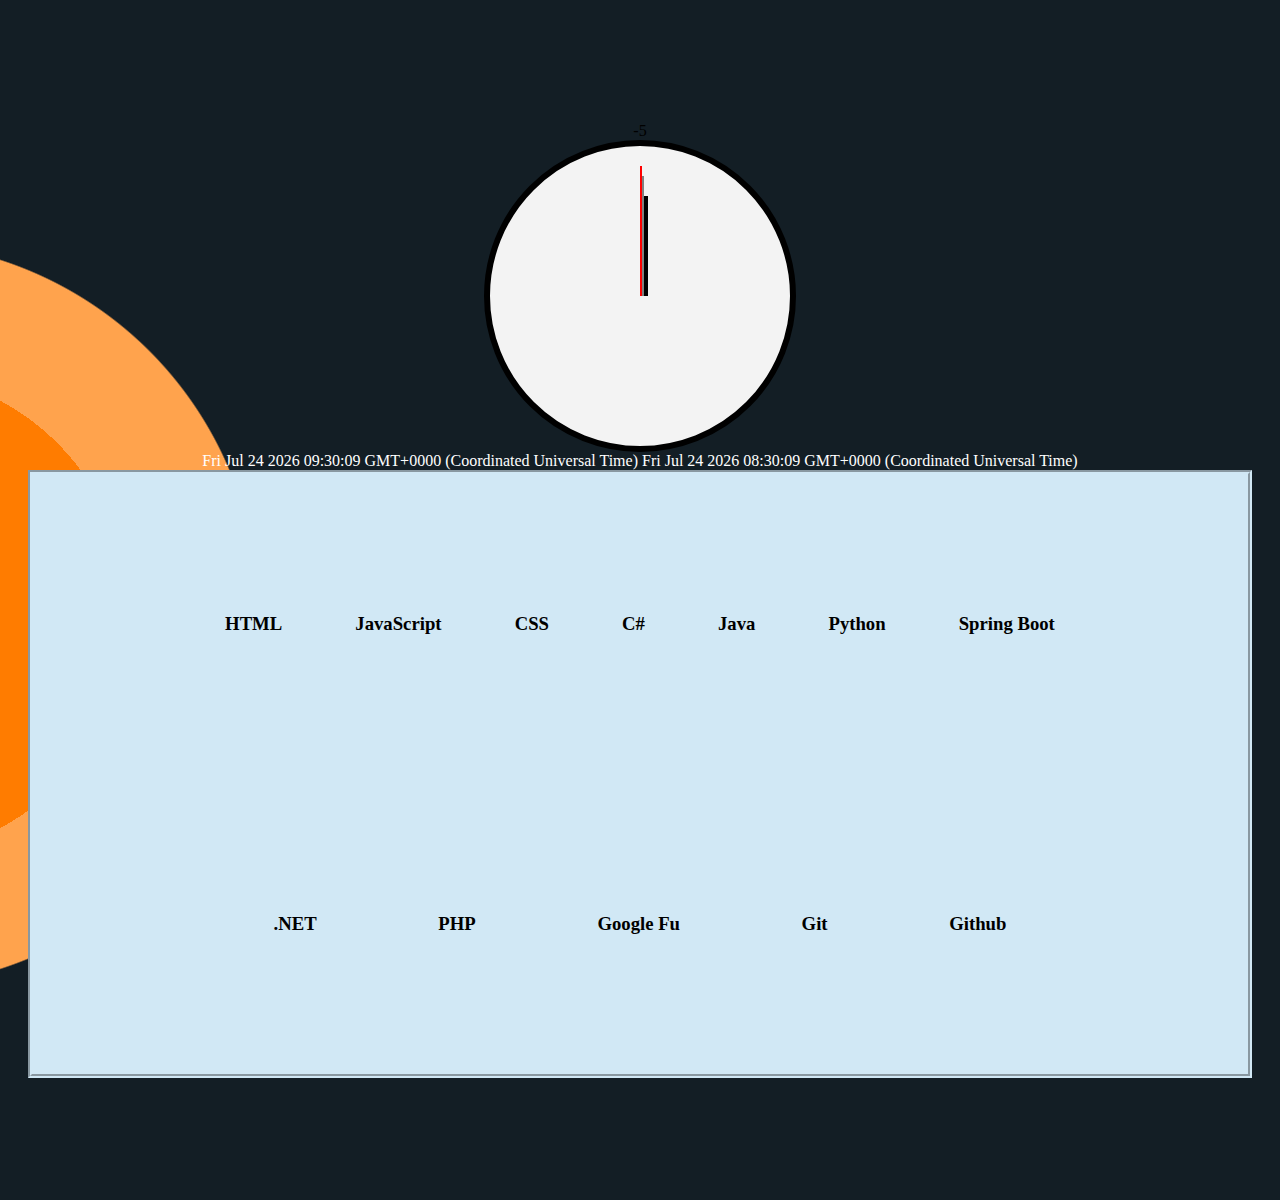
<file: classProject/programmingBasics-webFun/index.html>
-5<!DOCTYPE html>
<html lang="en">
<head>
    <meta charset="UTF-8">
    <meta http-equiv="X-UA-Compatible" content="IE=edge">
    <meta name="viewport" content="width=device-width, initial-scale=1.0">
    <link href="https://cdn.jsdelivr.net/npm/bootstrap@5.3.0-alpha1/dist/css/bootstrap.min.css" rel="stylesheet" integrity="sha384-GLhlTQ8iRABdZLl6O3oVMWSktQOp6b7In1Zl3/Jr59b6EGGoI1aFkw7cmDA6j6gD" crossorigin="anonymous">
    <link rel="stylesheet" href="style.css">
    <title>Document</title>
</head>
<body>
    <div id="face">
        <div id="hour"></div>
        <div id="minutes"></div>
        <div id="seconds"></div>
    </div>
    <div>
        <span id="est"></span>
        <span id="cst"></span>
    </div>
    <div id="tools" class="m-5"></div>
    <!-- div id tools
            div (node)
                div (toolDiv) *12 -->
    <script src="./scripts.js"></script>
    <script>
        siteTools(tools)
    </script>
</body>
</html>
</file>
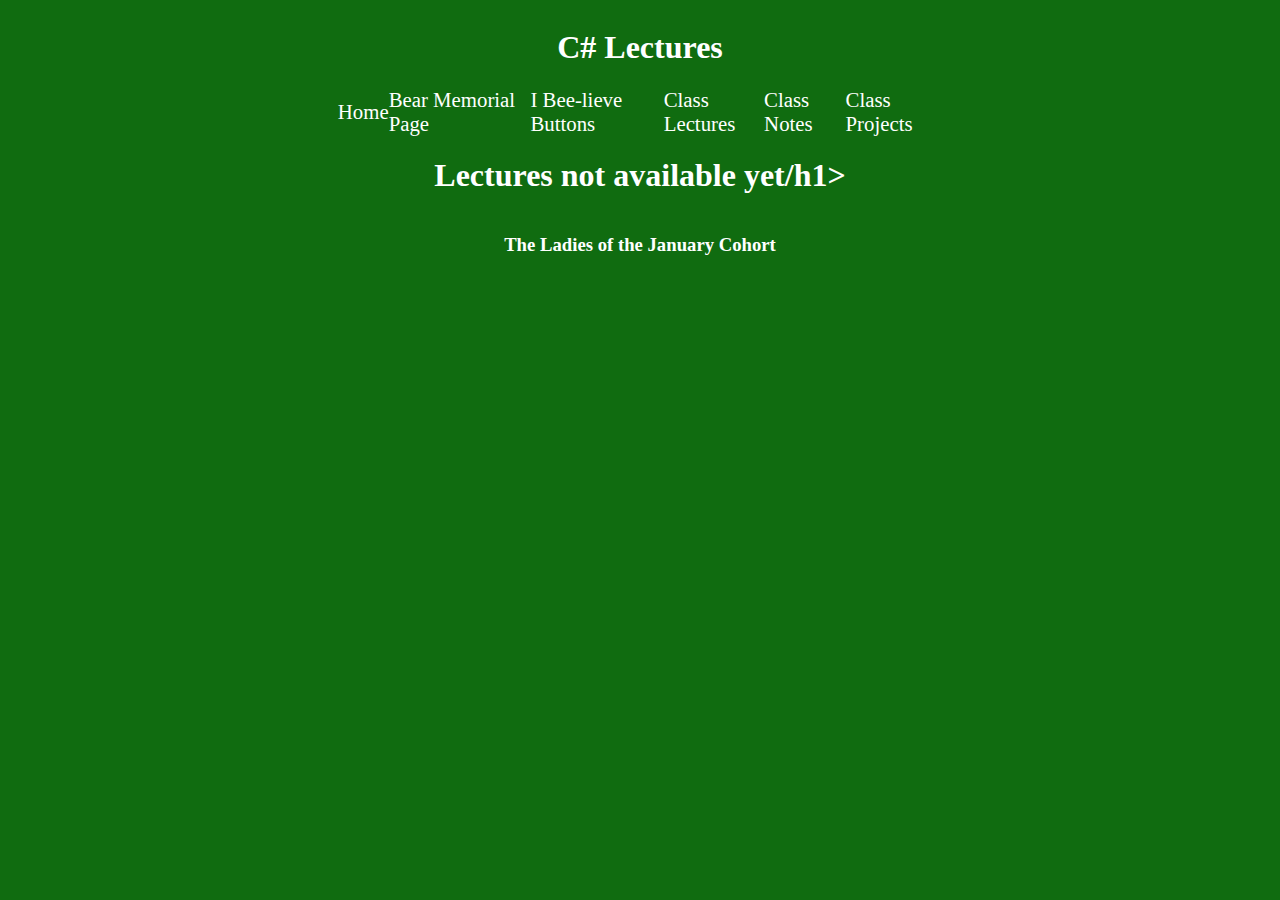
<file: lectures/cSharp/index.html>
<!DOCTYPE html>
<html lang="en">
<head>
    <meta charset="UTF-8">
    <meta http-equiv="X-UA-Compatible" content="IE=edge">
    <meta name="viewport" content="width=device-width, initial-scale=1.0">
    <script src="../../js/components/footer.js"></script>
    <script src="../../js/components/nav.js"></script>
    <link rel="stylesheet" href="../../css/style.css">
    <title>C# Lecture Pages</title>
</head>
<body>
    <header>
        <h1>C# Lectures</h1>
        <nav-component></nav-component>
    </header>
    <main>
        <h1>Lectures not available yet/h1>
    </main>
    <footer-component></footer-component>
</body>
</html>
</file>
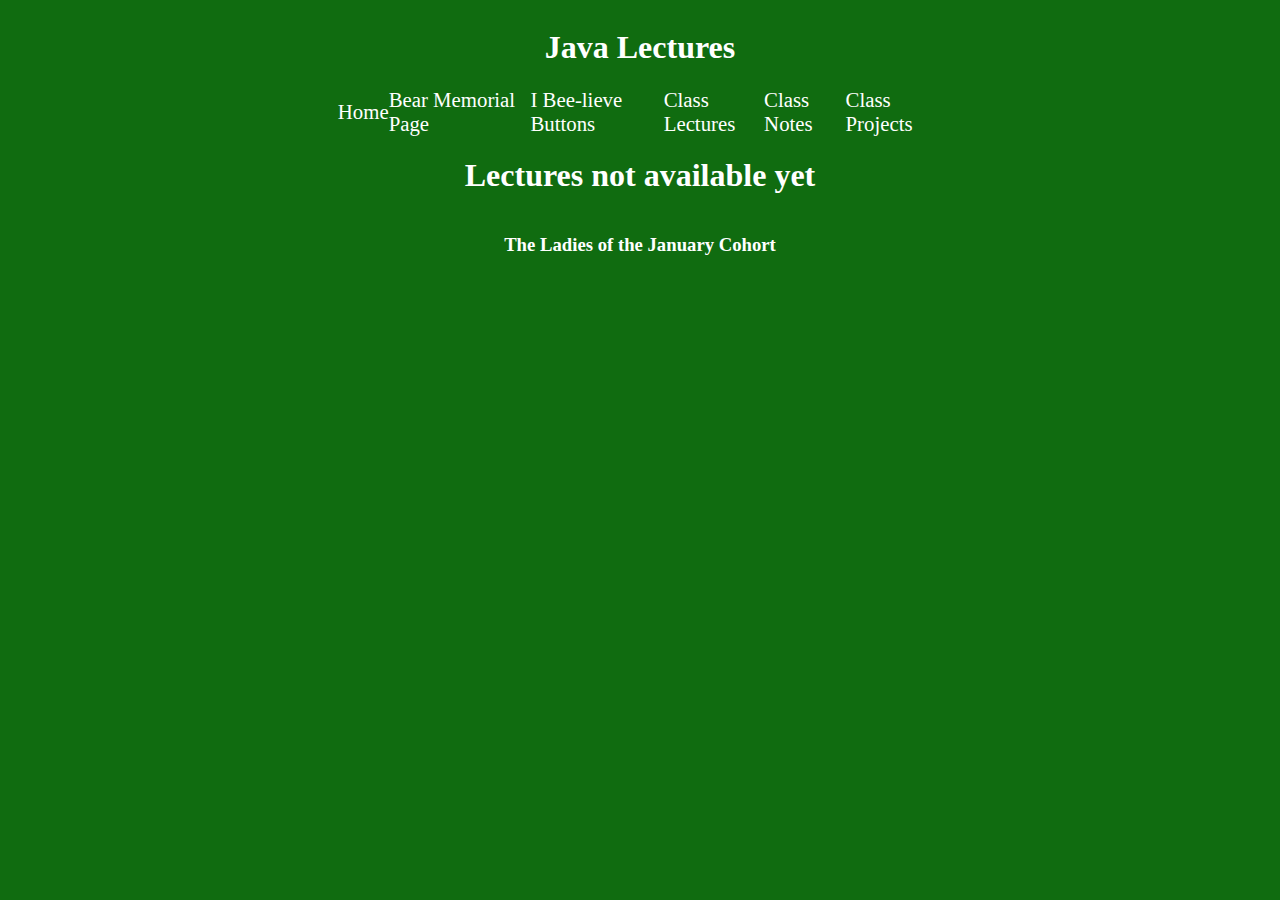
<file: lectures/java/index.html>
<!DOCTYPE html>
<html lang="en">
<head>
    <meta charset="UTF-8">
    <meta http-equiv="X-UA-Compatible" content="IE=edge">
    <meta name="viewport" content="width=device-width, initial-scale=1.0">
    <script src="../../js/components/footer.js"></script>
    <script src="../../js/components/nav.js"></script>
    <link rel="stylesheet" href="../../css/style.css">
    <title>Java Lecture Pages</title>
</head>
<body>
    <header>
        <h1>Java Lectures</h1>
        <nav-component></nav-component>
    </header>
    <main>
        <h1>Lectures not available yet</h1>
    </main>
    <footer-component></footer-component>
</body>
</html>
</file>
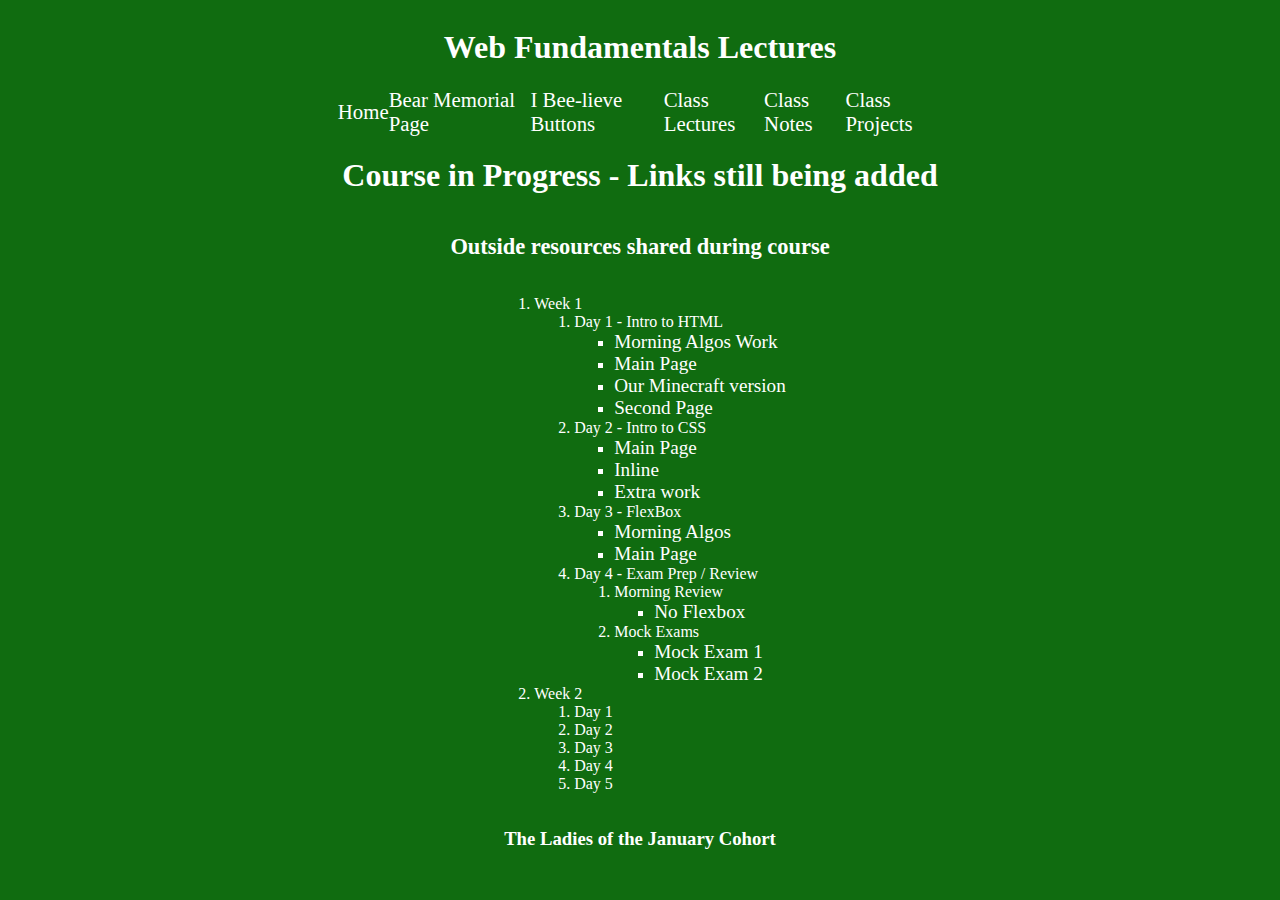
<file: lectures/webFundamentals/index.html>
<!DOCTYPE html>
<html lang="en">
<head>
    <meta charset="UTF-8">
    <meta http-equiv="X-UA-Compatible" content="IE=edge">
    <meta name="viewport" content="width=device-width, initial-scale=1.0">
    <script src="../../js/components/footer.js"></script>
    <script src="../../js/components/nav.js"></script>
    <link rel="stylesheet" href="../../css/style.css">
    <title>Web Fundamental Lecture Pages</title>
</head>
<body>
    <header>
        <h1>Web Fundamentals Lectures</h1>
        <nav-component></nav-component>
    </header>
    <main>
        <h1>Course in Progress - Links still being added</h1>
        <h3><a href="./links.html">Outside resources shared during course</a></h3>
        <ol>
            <li>Week 1
                <ol>
                    <li>Day 1 - Intro to HTML
                        <ul>
                            <li><a href="https://github.com/partnershipPrograms-instructorMelissa/jan2023cohort/tree/main/lectures/webFundamentals/week1/day1/morningAlgos" target="_blank">Morning Algos Work</a></li>
                            <li><a href="./week1/day1/index.html">Main Page</a></li>
                            <li><a href="./week1/day1/minecraft.html">Our Minecraft version</a></li>
                            <li><a href="./week1/day1/otherIndex.html">Second Page</a></li>
                        </ul>
                    </li>
                    <li>Day 2 - Intro to CSS
                        <ul>
                            <li><a href="./week1/day2/index.html">Main Page</a></li>
                            <li><a href="./week1/day2/inline.html">Inline</a></li>
                            <li><a href="./week1/day2/extra.html">Extra work</a></li>
                        </ul>
                    </li>
                    <li>Day 3 - FlexBox
                        <ul>
                            <li><a href="./week1/day3/algos.html">Morning Algos</a></li>
                            <li><a href="./week1/day3/index.html">Main Page</a></li>
                        </ul>
                    </li>
                    <li>Day 4 - Exam Prep / Review
                        <ol>
                            <li>Morning Review
                                <ul>
                                    <li><a href="./week1/day4/morning/index.html">No Flexbox</a></li>
                                </ul>
                            </li>
                            <li>Mock Exams
                                <ul>
                                    <li><a href="./week1/day4/mock01/index.html">Mock Exam 1</a></li>
                                    <li><a href="./week1/day4/mock02/index.html">Mock Exam 2</a></li>
                                </ul>
                            </li>
                        </ol>
                    </li>
                </ol>
            </li>
            <li>Week 2
                <ol>
                    <li>Day 1</li>
                    <li>Day 2</li>
                    <li>Day 3</li>
                    <li>Day 4</li>
                    <li>Day 5</li>
                </ol>
            </li>
        </ol>
    </main>
    <footer-component></footer-component>
</body>
</html>
</file>
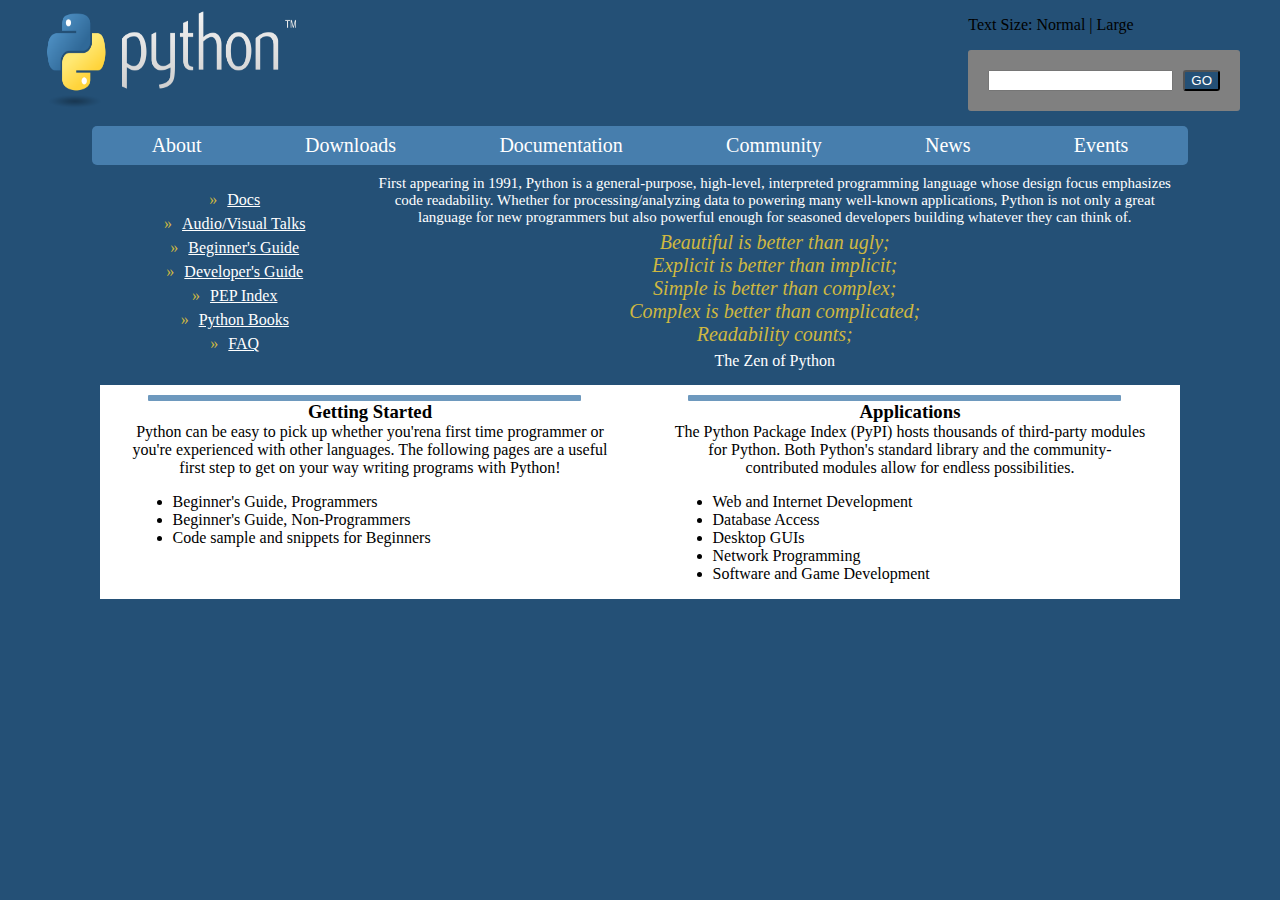
<file: assignments/webFundamentals/aboutPython/index.html>
<!DOCTYPE html>
<html lang="en">
<head>
    <meta charset="UTF-8">
    <meta http-equiv="X-UA-Compatible" content="IE=edge">
    <meta name="viewport" content="width=device-width, initial-scale=1.0">
    <link rel="stylesheet" href="./main.css">
    <title>Document</title>
</head>
<body>
    <header class="column">
        <div class="row headone">
            <img src="./python.png" alt="Python Logo">
            <div class="column">
                <p>Text Size: <span>Normal</span> | <span>Large</span></p>
                <div class="row search">
                    <input type="text">
                    <button>GO</button>
                </div>
            </div>
        </div>
        <nav class="row">
            <a href="#">About</a>
            <a href="#">Downloads</a>
            <a href="#">Documentation</a>
            <a href="#">Community</a>
            <a href="#">News</a>
            <a href="#">Events</a>
        </nav>
    </header>
    <main class="column">
        <div class="row bluerow">
            <ul>
                <li>Docs</li>
                <li>Audio/Visual Talks</li>
                <li>Beginner's Guide</li>
                <li>Developer's Guide</li>
                <li>PEP Index</li>
                <li>Python Books</li>
                <li>FAQ</li>
            </ul>
            <div class="column">
                <p class="p1">First appearing in 1991, Python is a general-purpose, high-level, interpreted programming language whose design focus emphasizes code readability. Whether for processing/analyzing data to powering many well-known applications, Python is not only a great language for new programmers but also powerful enough for seasoned developers building whatever they can think of.</p>
                <p class="p2">Beautiful is better than ugly;<br>Explicit is better than implicit;<br> Simple is better than complex;<br> Complex is better than complicated;<br> Readability counts;
                </p>
                <p class="p3">The Zen of Python</p>
            </div>
        </div>
        <div class="row whiterow">
            <div class="column wr1">
                <hr>
                <h3>Getting Started</h3>
                <p>Python can be easy to pick up whether you'rena first time programmer or you're experienced with other languages. The following pages are a useful first step to get on your way writing programs with Python!</p>
                <ul>
                    <li>Beginner's Guide, Programmers</li>
                    <li>Beginner's Guide, Non-Programmers</li>
                    <li>Code sample and snippets for Beginners</li>
                </ul>
            </div>
            <div class="column wr2">
                <hr>
                <h3>Applications</h3>
                <p>The Python Package Index (PyPI) hosts thousands of third-party modules for Python. Both Python's standard library and the community-contributed modules allow for endless possibilities.</p>
                <ul>
                    <li>Web and Internet Development</li>
                    <li>Database Access</li>
                    <li>Desktop GUIs</li>
                    <li>Network Programming</li>
                    <li>Software and Game Development</li>
                </ul>

            </div>
        </div>
    </main>
    <footer>
        <div></div>
        <div></div>
    </footer>
</body>
</html>
</file>
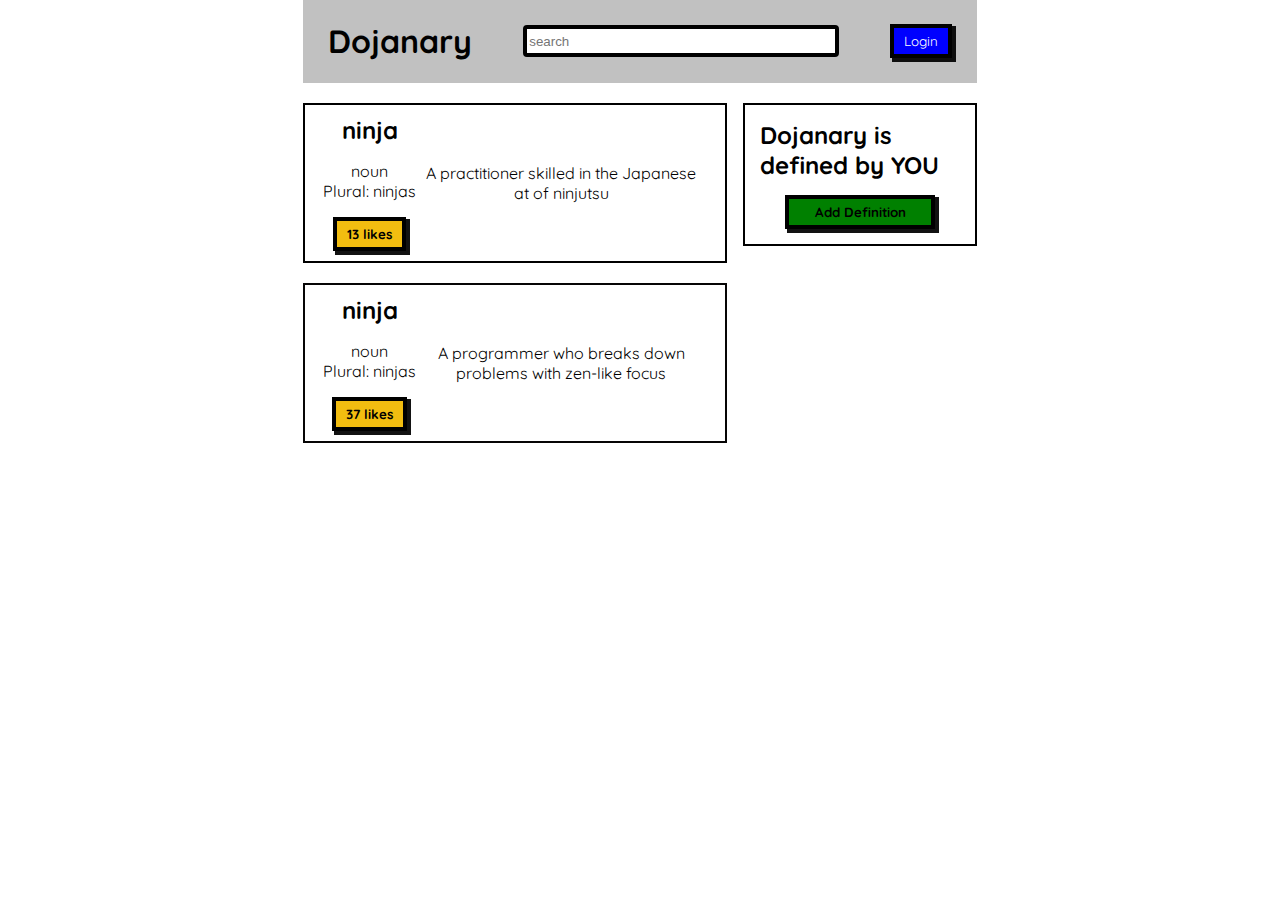
<file: assignments/webFundamentals/buttonClicker/index.html>
<!DOCTYPE html>
<html lang="en">
<head>
    <meta charset="UTF-8">
    <meta http-equiv="X-UA-Compatible" content="IE=edge">
    <meta name="viewport" content="width=device-width, initial-scale=1.0">
    <link rel="preconnect" href="https://fonts.googleapis.com">
    <link rel="preconnect" href="https://fonts.gstatic.com" crossorigin>
    <link href="https://fonts.googleapis.com/css2?family=Quicksand:wght@300;400;600&display=swap" rel="stylesheet">
    <link rel="stylesheet" href="./css/styles.css">
    <title>Button Clicker</title>
</head>
<body>
    <header >
        <h1>Dojanary</h1>
        <input type="text" placeholder="search">
        <button onclick="logInOut()" id="userbutton">Login</button>
    </header>
    <main>
        <div id="leftside">
            <div id="topninja">
                <div class="information">
                    <h2>ninja</h2>
                    <p>noun <br> Plural: ninjas</p>
                    <button onclick="likeAlert()">13 likes</button>
                </div>
                <p class="description">A practitioner skilled in the Japanese at of ninjutsu</p>
            </div>
            <div id="bottomninja">
                <div class="information">
                    <h2>ninja</h2>
                    <p>noun <br> Plural: ninjas</p>
                    <button onclick="likeAlert()">37 likes</button>
                </div>
                <p class="description">A programmer who breaks down problems with zen-like focus</p>
            </div>
        </div>
        <div id="rightside">
            <h2>Dojanary is defined by YOU</h2>
            <button onclick="dissapear()" id="define">Add Definition</button>
        </div>
        <script src="./js/main.js"></script>
    </main>
</body>
</html>
</file>
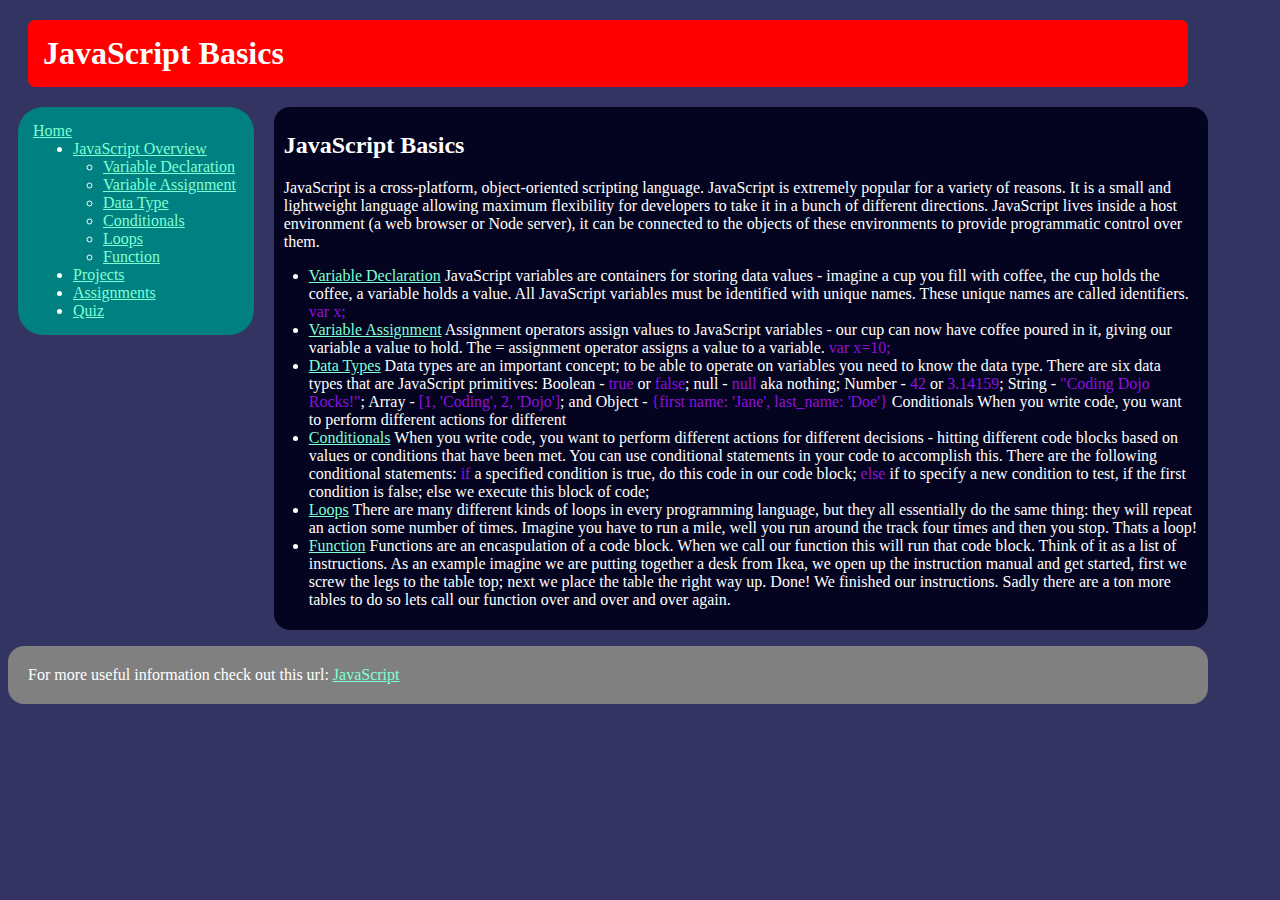
<file: assignments/webFundamentals/javaScriptBasics/index.html>
<!DOCTYPE html>
<html lang="en">
<head>
    <meta charset="UTF-8">
    <meta http-equiv="X-UA-Compatible" content="IE=edge">
    <meta name="viewport" content="width=device-width, initial-scale=1.0">
    <link rel="stylesheet" href="./main.css">
    <title>Document</title>
</head>
<body>
    <header>
        <h1>JavaScript Basics</h1>
    </header>
    <main>
        <div class="navbox">
            <a href="#" class="homeLink">Home</a>
            <ul class="navList">
                <li><a href="#">JavaScript Overview</a>
                    <li class="jsOverviewnav"><a href="#" >Variable Declaration</a></li>
                    <li class="jsOverviewnav"><a href="#">Variable Assignment</a></li>
                    <li  class="jsOverviewnav"><a href="#">Data Type</a></li>
                    <li class="jsOverviewnav"><a href="#">Conditionals</a></li>
                    <li class="jsOverviewnav"><a href="#">Loops</a></li>
                    <li class="jsOverviewnav"><a href="#">Function</a></li>
                </li>
                <li><a href="#">Projects</a></li>
                <li><a href="#">Assignments</a></li>
                <li><a href="#">Quiz</a></li>
            </ul>
        </div>
        <div class="information">
            <h2>JavaScript Basics</h2>
            <p>JavaScript is a cross-platform, object-oriented scripting language. JavaScript is extremely popular for a variety of reasons. It is a small and lightweight language allowing maximum flexibility for developers to take it in a bunch of different directions. JavaScript lives inside a host environment (a web browser or Node server), it can be connected to the objects of these environments to provide programmatic control over them.</p>
            <ul class="jsBasicsul">
                <li> <a href="#">Variable Declaration</a> JavaScript variables are containers for storing data values - imagine a cup you fill with coffee, the cup holds the coffee, a variable holds a value. All JavaScript variables must be identified with unique names. These unique names are called identifiers. <span>var x;</span></li>
                <li><a href="#">Variable Assignment</a> Assignment operators assign values to JavaScript variables - our cup can now have coffee poured in it, giving our variable a value to hold. The = assignment operator assigns a value to a variable. <span>var x=10;</span></li>
                <li><a href="#">Data Types</a> Data types are an important concept; to be able to operate on variables you need to know the data type. There are six data types that are JavaScript primitives: Boolean - <span>true</span> or <span>false</span>; null - <span>null</span> aka nothing; Number - <span>42</span> or <span>3.14159</span>; String - <span>"Coding Dojo Rocks!"</span>; Array - <span>[1, 'Coding', 2, 'Dojo']</span>; and Object - <span>{first name: 'Jane', last_name: 'Doe'}</span> Conditionals When you write code, you want to perform different actions for different</li>
                <li><a href="#">Conditionals</a> When you write code, you want to perform different actions for different decisions - hitting different code blocks based on values or conditions that have been met. You can use conditional statements in your code to accomplish this. There are the following conditional statements: <span>if</span> a specified condition is true, do this code in our code block; <span>else</span> if to specify a new condition to test, if the first condition is false; else we execute this block of code;</li>
                <li><a href="#">Loops</a> There are many different kinds of loops in every programming language, but they all essentially do the same thing: they will repeat an action some number of times. Imagine you have to run a mile, well you run around the track four times and then you stop. Thats a loop!</li>
                <li><a href="#">Function</a> Functions are an encaspulation of a code block. When we call our function this will run that code block. Think of it as a list of instructions. As an example imagine we are putting together a desk from Ikea, we open up the instruction manual and get started, first we screw the legs to the table top; next we place the table the right way up. Done! We finished our instructions. Sadly there are a ton more tables to do so lets call our function over and over and over again.</li>
            </ul>
        </div>
    </main>
    <footer>
        <p class="footTxt">For more useful information check out this url: <a href="#">JavaScript</a></p>
    </footer>
</body>
</html>
</file>
<file: classProject/programmingBasics-webFun/style.css>
.flexrow {
  display: flex;
  flex-direction: row;
  justify-content: center;
  align-items: center;
}
.flexcolumn {
  display: flex;
  flex-direction: column;
  justify-content: center;
  align-items: center;
}
body {
  display: flex;
  flex-direction: column;
  justify-content: center;
  align-items: center;
  width: 95%;
  margin: auto;
  height: 1200px;
  background-color: black;
  background: radial-gradient(circle at -8.9% 51.2%, #ff7c00 0%, #ff7c00 15.9%, #ffa34d 15.9%, #ffa34d 24.4%, #131e25 24.5%, #131e25 66%);
}
body div #est,
body div #cst {
  color: white;
}
body #face {
  background-color: #f3f3f3;
  width: 300px;
  height: 300px;
  border-radius: 50%;
  border: 6px solid black;
  position: relative;
}
body #face #minutes,
body #face #hour,
body #face #seconds {
  position: absolute;
  left: 50%;
  top: 50%;
  transform-origin: top center;
}
body #face #seconds {
  background-color: red;
  height: 130px;
  width: 2px;
  transform: rotate(180deg);
}
body #face #hour {
  background-color: black;
  height: 100px;
  width: 8px;
  transform: rotate(180deg);
}
body #face #minutes {
  background-color: grey;
  height: 120px;
  width: 4px;
  transform: rotate(180deg);
}
body #tools {
  background-color: #d1e8f5;
  display: flex;
  flex-direction: row;
  justify-content: center;
  align-items: center;
  border: 4px groove #d1e8f5;
  width: 100%;
}
body #tools .node {
  display: flex;
  flex-direction: row;
  justify-content: center;
  align-items: center;
  width: 75%;
  min-height: 600px;
  flex-wrap: wrap;
  justify-content: space-evenly;
}
body #tools .node .toolDiv {
  margin: 2em;
}
body #tools .node .toolDiv:hover {
  animation: tools 2s ease-in-out 0s infinite normal none;
}
@keyframes tools {
  0% {
    transform: scale3d(1, 1, 1);
  }
  30% {
    transform: scale3d(1.25, 0.75, 1);
  }
  40% {
    transform: scale3d(0.75, 1.25, 1);
  }
  50% {
    transform: scale3d(1.15, 0.85, 1);
  }
  65% {
    transform: scale3d(0.95, 1.05, 1);
  }
  75% {
    transform: scale3d(1.05, 0.95, 1);
  }
  100% {
    transform: scale3d(1, 1, 1);
  }
}
@media only screen and (max-width: 400px) {
  body #tools .node {
    flex-direction: column;
  }
}
</file>
<file: css/style.css>
body {
  background-color: #106c10;
  display: flex;
  flex-direction: column;
  justify-content: center;
  align-items: center;
  color: white;
}
body header {
  display: flex;
  flex-direction: column;
  justify-content: center;
  align-items: center;
  width: 75%;
}
body header h1 {
  color: white;
}
body header nav-component {
  display: flex;
  flex-direction: column;
  justify-content: center;
  align-items: center;
  width: 75%;
}
body header nav-component nav {
  display: flex;
  justify-content: space-between;
  align-items: center;
  width: 85%;
}
body header nav-component nav a {
  color: white;
  text-decoration: none;
  font-size: 1.3em;
}
body main {
  display: flex;
  flex-direction: column;
  justify-content: center;
  align-items: center;
  flex-wrap: wrap;
  width: 75%;
}
body main img {
  max-width: 250px;
  margin: 1em;
  padding: 0.5em;
  border: 6px groove #49372B;
  background-color: #DEBC7F;
}
body main a {
  text-decoration: none;
  color: white;
  font-size: 1.2em;
}
body main .row {
  display: flex;
  flex-direction: row;
  justify-content: center;
  align-items: center;
  flex-wrap: wrap;
  width: 75%;
}
body main #forks {
  display: flex;
  flex-direction: row;
  justify-content: center;
  align-items: center;
  flex-wrap: wrap;
}
body main #forks .git {
  display: flex;
  flex-direction: column;
  justify-content: center;
  align-items: center;
}
</file>
<file: assignments/webFundamentals/aboutPython/main.css>
/* * {
    border: 1px dotted pink
} */

body{
    max-width: 1200px;
    background-color: #245076;
    margin: auto;
}

.column {
    display: flex;
    flex-direction: column;
}

.row {
    display: flex;
    flex-direction: row;
}

header{
    align-items: center;
}

header .headone{
    justify-content: space-between;
    width: 100%;

}

.headone img {
    width: 300px;
}

header nav {
    justify-content: space-around;
    background-color: #477ead;
    width: 90%;
    border-radius: 5px;
    margin-top: 15px;
    padding: 8px;
    margin-bottom: 10px;
}

header nav a {
    color: white;
    text-decoration: none;
    font-size: 20px;
}

header .search {
    background-color: gray;
    border-radius: 3px;
    padding: 20px;
}
header .search button {
    margin-left: 10px;
    color: white;
    border-radius: 3px;
    background-color:#245076;
}

main {
    align-items: center;
}

.bluerow {
    width: 90%;
    justify-content: center;

}

.bluerow ul {
    width: 70%;
    list-style:none;
    text-align: center;
    padding: 0px;

}

.bluerow ul li::before {
    color:#cfb841;
    content: "\00BB";
    padding-right: 10px;
    display: inline-block;
}


.bluerow ul li{
    color: white;
    text-decoration: underline;
    padding-bottom: 6px;
}

.bluerow .column .p1{
    text-align: center;
    color: white;
    font-size: 15px;
    margin: 0px;
    margin-bottom: 5px;
}

.p2 {
    text-align:center;
    color: #cfb841;
    margin: 0px;
    margin-bottom: 6px;
    font-style: italic;
    font-size: 20px;
}

.p3 {
    text-align: center;
    color: white;
    margin: 0px;
}

main .whiterow{
    background-color: white;
    width: 90%;
    justify-content: space-around;
    /* text-align: center; */
}

/* .whiterow .wr1 {
    width: 550px;
} */

.whiterow hr{
    border: 3px solid #477dadc9;
    margin: auto;
    border-radius: 1px;
    width: 90%;
    margin: 0px;
    margin-left: 15px;
    margin-top: 10px;
}

.whiterow  .wr1, .whiterow .wr2 {
    width: 475px;
}

.whiterow .wr1 h3 , .whiterow .wr1 p{
    text-align: center;
    margin: 0px;
}
/* .whiterow .wr2{
    /* width: 550px; */

.whiterow .wr2 h3, .whiterow .wr2 p{
    text-align: center;
    margin: 0px;
}

.bluerow .p3 {
    padding-bottom: 15px;
}
</file>
<file: assignments/webFundamentals/buttonClicker/css/styles.css>
.row {
  display: flex;
  flex-direction: row;
  justify-content: center;
  align-items: center;
}
.column {
  display: flex;
  flex-direction: column;
  justify-content: center;
  align-items: center;
}
body {
  display: flex;
  flex-direction: column;
  justify-content: center;
  align-items: center;
  width: 710px;
  margin: auto;
}
body header {
  width: 95%;
  display: flex;
  flex-direction: row;
  justify-content: center;
  align-items: center;
  justify-content: space-around;
  background-color: rgba(128, 128, 128, 0.487);
  margin-bottom: 20px;
}
body header h1 {
  font-family: 'Quicksand', sans-serif;
}
body header input {
  width: 45%;
  border: 4px solid black;
  border-radius: 4px;
  height: 22px;
}
body header button {
  background-color: blue;
  border: 2px solid black;
  font-family: 'Quicksand', sans-serif;
  border: 4px solid black;
  box-shadow: 3px 3px 0px 1px rgba(0, 0, 0, 0.93);
  color: white;
  padding: 5px 10px 5px 10px;
}
body main {
  width: 95%;
  display: flex;
  flex-direction: row;
  justify-content: center;
  align-items: center;
  justify-content: space-between;
  align-items: flex-start;
  font-family: 'Quicksand', sans-serif;
}
body main button {
  background-color: #f2bd10;
  border: 2px solid black;
  font-family: 'Quicksand', sans-serif;
  border: 4px solid black;
  box-shadow: 3px 3px 0px 1px rgba(0, 0, 0, 0.93);
  color: black;
  font-weight: 700;
  padding: 5px 10px 5px 10px;
}
body main #leftside {
  display: flex;
  flex-direction: column;
  justify-content: center;
  align-items: center;
  align-items: flex-start;
}
body main #leftside #topninja {
  display: flex;
  flex-direction: row;
  justify-content: center;
  align-items: center;
  border: 2px solid black;
  width: 400px;
  margin-bottom: 20px;
  text-align: center;
  padding: 10px;
}
body main #leftside #topninja .information h2 {
  margin: 0px;
}
body main #leftside #topninja .description {
  width: 270px;
  padding-left: 10px;
  padding-right: 10px;
  text-align: center;
}
body main #leftside #bottomninja {
  display: flex;
  flex-direction: row;
  justify-content: center;
  align-items: center;
  border: 2px solid #060505;
  width: 400px;
  text-align: center;
  padding: 10px;
}
body main #leftside #bottomninja .information h2 {
  margin: 0px;
}
body main #leftside #bottomninja .description {
  width: 270px;
  padding-left: 10px;
  padding-right: 10px;
  text-align: center;
}
body main #rightside {
  display: flex;
  flex-direction: column;
  justify-content: center;
  align-items: center;
  border: 2px solid black;
  width: 200px;
  padding: 15px;
}
body main #rightside h2 {
  width: fit-content;
  margin: 0px;
}
body main #rightside button {
  background-color: green;
  width: 150px;
  margin-top: 15px;
}
</file>
<file: assignments/webFundamentals/javaScriptBasics/main.css>
/* * {
    border: 1px dotted pink;
} */
h1 {
    background-color: red;
    color: white;
    border-radius: 7px;
    padding: 15px;
    margin: 20px;
}

body{
    width: 1200px;
    background-color: rgb(52, 52, 98)
}
main {
    display: flex;
    flex-direction: row;
    align-items: flex-start;
}

a{
    color:aquamarine
}

span {
    color: rgb(143, 16, 223);
    font-weight: 520;
}
.navbox {
    display: inline-block;
    background-color: teal;
    border-radius: 25px;
    /* height: 280px; this is not needed because of the align-items: flex-start that was set in main */
    padding: 15px;
    margin-right: 20px;
    margin-left: 10px;
    width: 690px;
}

.navList {
    margin: 0px;
    color: white;
}
.jsOverviewnav{
    margin-left: 30px;
    list-style-type: circle;
}

.information {
    display: inline-block;
    color: white;
    background-color: rgb(4, 4, 32);
    padding: 5px;
    padding-left: 10px;
    padding-right: 10px;
    border-radius: 16px;
}

.jsBasicsul {
    padding-left: 25px;
}

.footTxt {
    background-color: gray;
    color: white;
    border-radius: 16px;
    padding: 20px;
}
</file>
